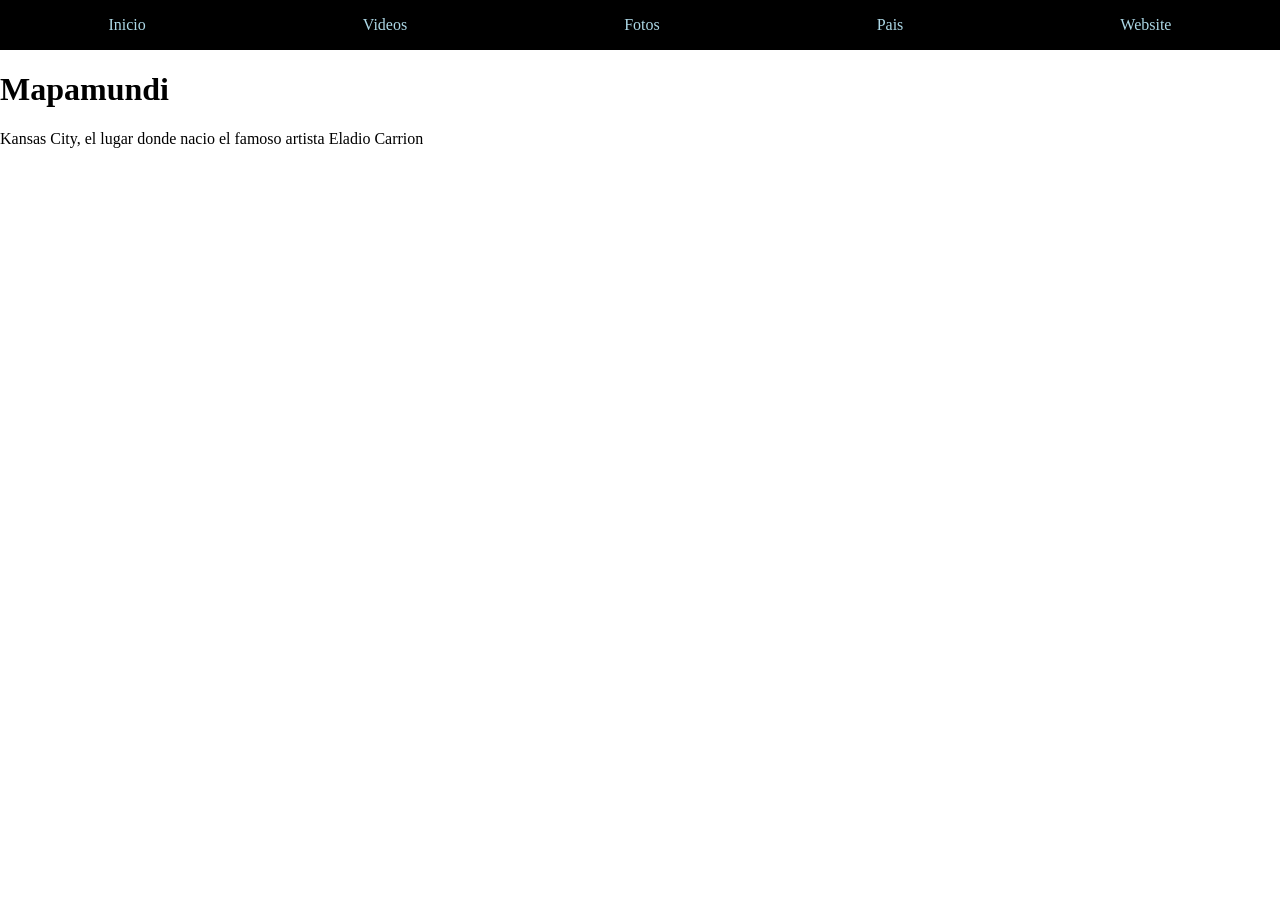
<file: pais.html>
<!DOCTYPE html>
<html>
<head>
  <meta charset="UTF-8">
  <meta name="viewport" content="width=device-width, initial-scale=1.0">
  <title>Pais</title>
  <!-- Link to the external CSS file -->
  <link rel="stylesheet" type="text/css" href="style.css">
</head>
<body>
<nav>
  <a href="index.html">Inicio</a>
  <a href="videos.html">Videos</a>
  <a href="fotos.html">Fotos</a>
  <a href="pais.html">Pais</a>
  <a href="https://eladiocarrion.com/">Website</a>
</nav>
<h1>Mapamundi</h1>
<p>Kansas City, el lugar donde nacio el famoso artista Eladio Carrion</p>
<iframe src="https://www.google.com/maps/embed?pb=!1m18!1m12!1m3!1d396381.8839108726!2d-94.9058449281268!3d39.089768405362214!2m3!1f0!2f0!3f0!3m2!1i1024!2i768!4f13.1!3m3!1m2!1s0x87c0f75eafe99997%3A0x558525e66aaa51a2!2sKansas%20City%2C%20Misuri%2C%20EE.%20UU.!5e0!3m2!1ses!2spr!4v1771856200068!5m2!1ses!2spr" width="600" height="450" style="border:0;" allowfullscreen="" loading="lazy" referrerpolicy="no-referrer-when-downgrade"></iframe>
</body>
</html>
</file>
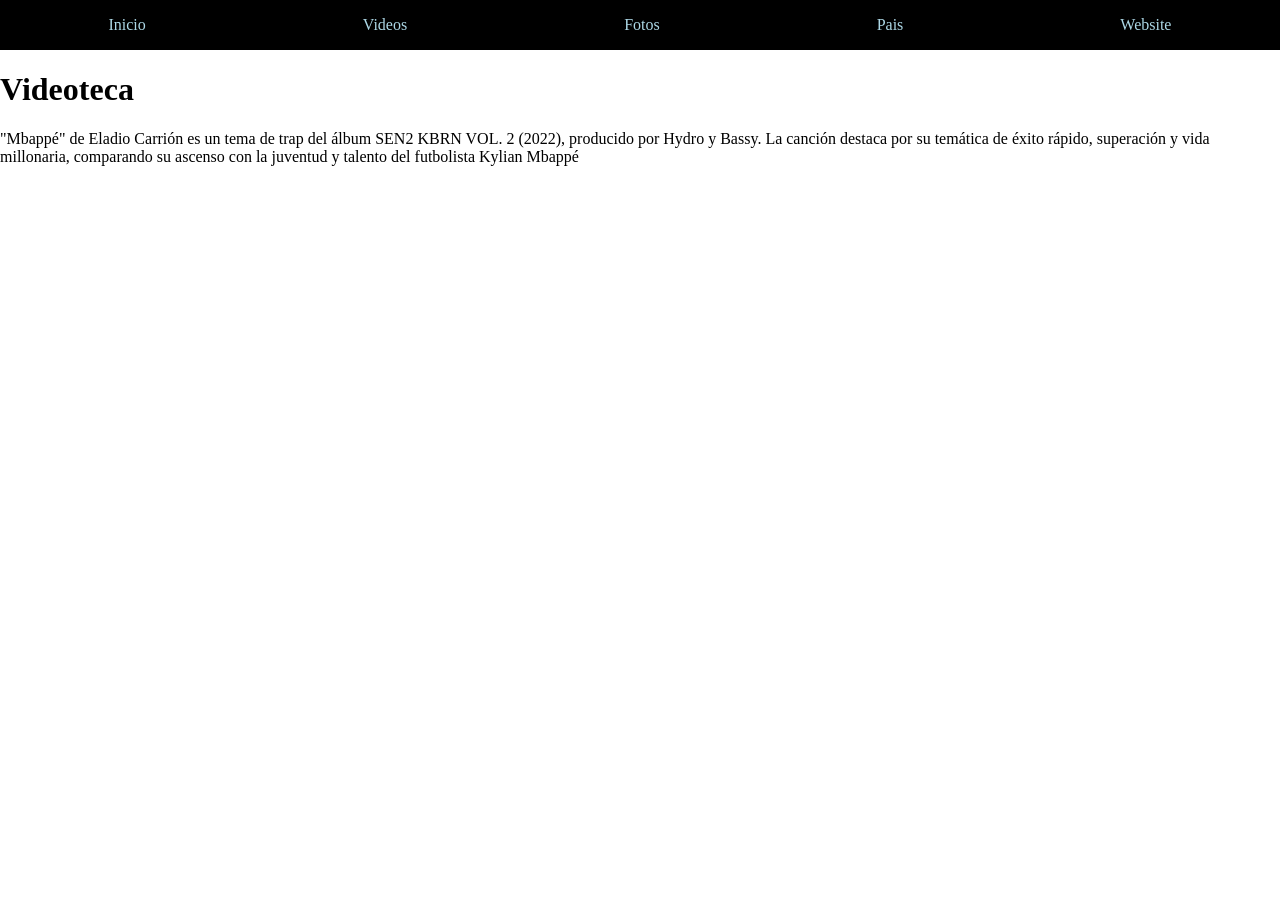
<file: videos.html>
<!DOCTYPE html>
<html>
<head>
  <meta charset="UTF-8">
  <meta name="viewport" content="width=device-width, initial-scale=1.0">
  <title>Videos</title>
  <!-- Link to the external CSS file -->
  <link rel="stylesheet" type="text/css" href="style.css">
</head>
<body>
<nav>
  <a href="index.html">Inicio</a>
  <a href="videos.html">Videos</a>
  <a href="fotos.html">Fotos</a>
  <a href="pais.html">Pais</a>
  <a href="https://eladiocarrion.com/">Website</a>
</nav>
<h1>Videoteca</h1>
<p>"Mbappé" de Eladio Carrión es un tema de trap del álbum SEN2 KBRN VOL. 2 (2022), producido por Hydro y Bassy. La canción destaca por su temática de éxito rápido, superación y vida millonaria, comparando su ascenso con la juventud y talento del futbolista Kylian Mbappé</p>
<iframe width="560" height="315" src="https://www.youtube.com/embed/yDhxCiLXEHs?si=o0UMjSF3K_kEx47r" title="YouTube video player" frameborder="0" allow="accelerometer; autoplay; clipboard-write; encrypted-media; gyroscope; picture-in-picture; web-share" referrerpolicy="strict-origin-when-cross-origin" allowfullscreen></iframe>
</body>
</html>
</file>
<file: style.css>
body {
  margin:0;
  padding:0;
}




nav {
  background-color:black;
  height:50px;
  display: flex;
  justify-content: space-between;
  
}

nav a {
  color:lightblue;
  text-decoration:none;
  margin: auto;
}

nav a:visited {
  color:brown;
}


nav a:hover {
  color: brown;
}

nav a:link {
  color:lightblue;
}

.galeria{
  width:300px;
}
</file>
